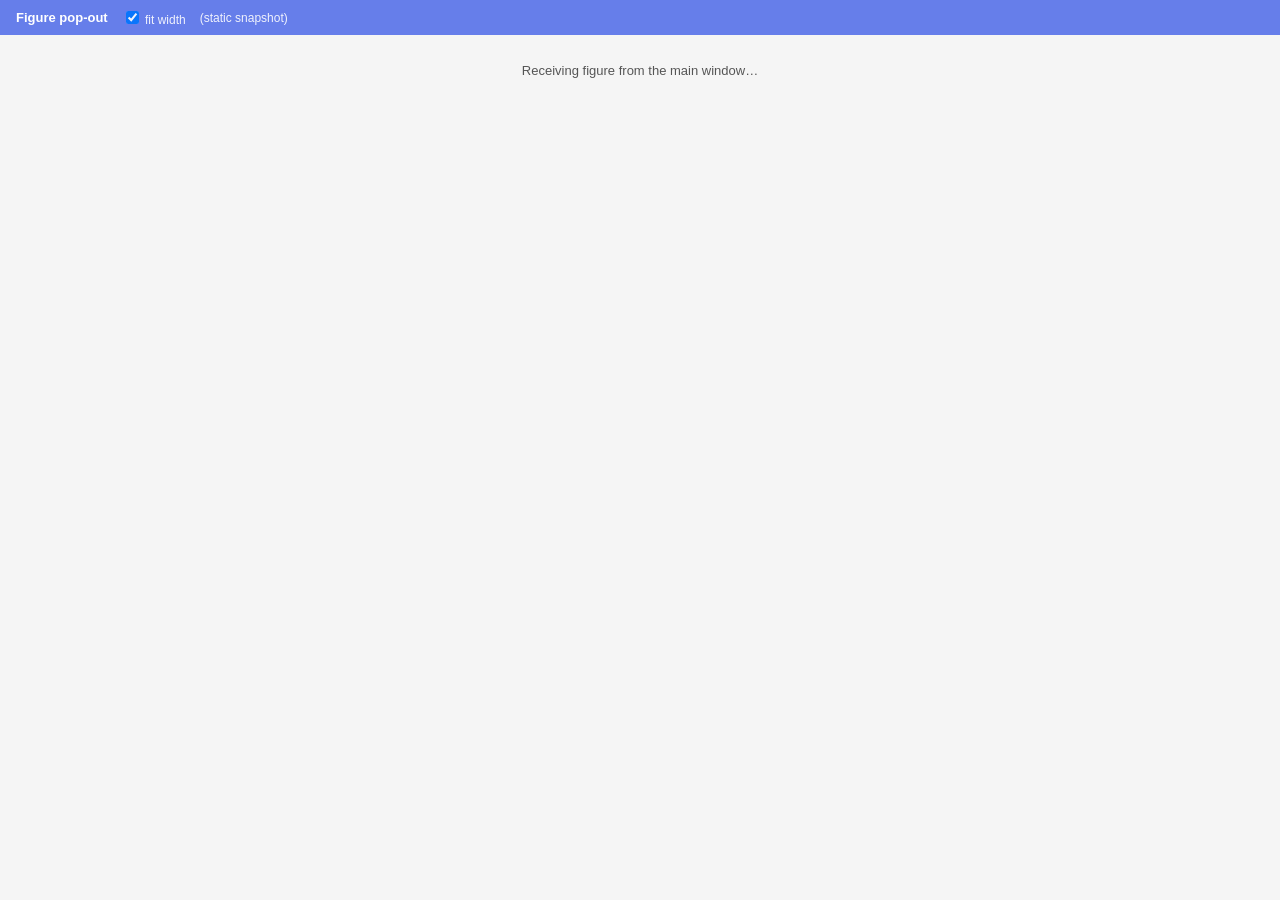
<file: popout/image_popout.html>
<!DOCTYPE html>
<html lang="en">
<head>
    <meta charset="UTF-8">
    <meta name="viewport" content="width=device-width, initial-scale=1.0">
    <title>Figure — pop-out</title>
    <style>
        * { box-sizing: border-box; }
        body {
            margin: 0;
            font-family: 'Segoe UI', Tahoma, Geneva, Verdana, sans-serif;
            background: #f5f5f5;
            height: 100vh;
            display: flex;
            flex-direction: column;
        }
        #banner {
            padding: 8px 16px;
            background: #667eea;
            color: #fff;
            font-size: 13px;
            font-weight: 600;
            flex-shrink: 0;
            display: flex;
            align-items: center;
            gap: 14px;
        }
        #banner .hint { font-weight: 400; font-size: 12px; opacity: 0.9; }
        #root {
            flex: 1;
            min-height: 0;
            overflow: auto;
            padding: 14px;
            display: flex;
            align-items: flex-start;
            justify-content: center;
        }
        #img { display: none; background: #fff; border: 1px solid #e2e8f0; border-radius: 8px; }
        #img.fit { max-width: 100%; height: auto; }
        #waiting { font-size: 13px; line-height: 1.45; color: #555; }
        #err { padding: 24px; color: #b00; max-width: 720px; line-height: 1.45; }
    </style>
</head>
<body>
    <div id="banner">
        <span id="bannerTitle">Figure pop-out</span>
        <label class="hint"><input type="checkbox" id="fitToggle" checked> fit width</label>
        <span class="hint">(static snapshot)</span>
    </div>
    <div id="root">
        <p id="waiting">Receiving figure from the main window…</p>
        <img id="img" alt="figure snapshot">
    </div>
    <script>
        (function () {
            var QC_SOURCE = 'DataMatrixQC';
            var QC_TYPE = 'image_popout_payload';
            var STORAGE_KEY = 'qc_image_popout';
            var dataAccepted = false;
            var waitingEl = document.getElementById('waiting');
            var imgEl = document.getElementById('img');
            var bannerTitleEl = document.getElementById('bannerTitle');
            var fitToggle = document.getElementById('fitToggle');

            function showErr(html) {
                if (dataAccepted) return;
                if (waitingEl) waitingEl.style.display = 'none';
                imgEl.style.display = 'none';
                var err = document.getElementById('err');
                if (!err) {
                    err = document.createElement('p');
                    err.id = 'err';
                    document.getElementById('root').appendChild(err);
                }
                err.innerHTML = html;
            }

            function applyFit() { imgEl.classList.toggle('fit', !!fitToggle.checked); }

            function render(payload) {
                if (dataAccepted) return;
                if (!payload || !payload.src) {
                    showErr('Invalid payload (missing image <code>src</code>).');
                    return;
                }
                if (payload.title) {
                    document.title = payload.title + ' — pop-out';
                    bannerTitleEl.textContent = payload.title;
                }
                if (waitingEl) waitingEl.style.display = 'none';
                imgEl.style.display = 'inline-block';
                imgEl.src = payload.src;
                applyFit();
                dataAccepted = true;
            }

            fitToggle.addEventListener('change', applyFit);

            window.addEventListener('message', function onMsg(e) {
                var d = e.data;
                if (!d || d.source !== QC_SOURCE || d.type !== QC_TYPE || !d.payload) return;
                render(d.payload);
                window.removeEventListener('message', onMsg);
            });

            var raw = null;
            try { raw = sessionStorage.getItem(STORAGE_KEY); } catch (e) { raw = null; }
            if (raw) {
                try {
                    var payload = JSON.parse(raw);
                    if (payload && payload.src) { render(payload); return; }
                } catch (e2) { showErr('Invalid stored data.'); return; }
            }

            setTimeout(function () {
                if (dataAccepted) return;
                showErr('No figure received. In the app, render the figure, then click <strong>Pop out</strong> (allow pop-ups).');
            }, 8000);
        })();
    </script>
</body>
</html>
</file>
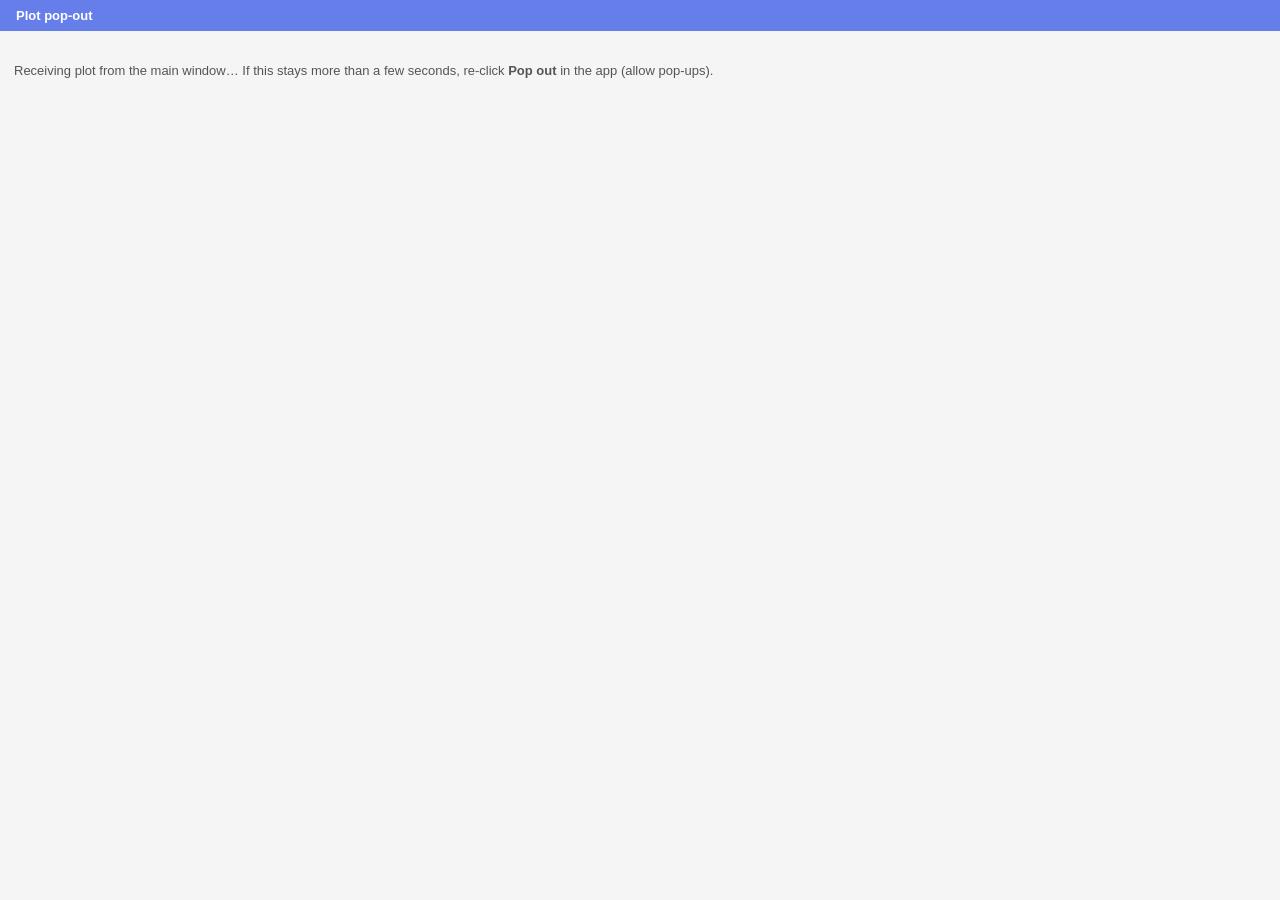
<file: popout/plot_popout.html>
<!DOCTYPE html>
<html lang="en">
<head>
    <meta charset="UTF-8">
    <meta name="viewport" content="width=device-width, initial-scale=1.0">
    <title>Plot — pop-out</title>
    <script src="https://cdn.plot.ly/plotly-2.27.0.min.js"></script>
    <style>
        * { box-sizing: border-box; }
        body {
            margin: 0;
            font-family: 'Segoe UI', Tahoma, Geneva, Verdana, sans-serif;
            background: #f5f5f5;
            height: 100vh;
            display: flex;
            flex-direction: column;
        }
        #banner {
            padding: 8px 16px;
            background: #667eea;
            color: #fff;
            font-size: 13px;
            font-weight: 600;
            flex-shrink: 0;
        }
        #root {
            flex: 1;
            min-height: 0;
            display: flex;
            flex-direction: column;
            padding: 10px 14px 16px;
        }
        #waiting { font-size: 13px; line-height: 1.45; color: #555; padding: 8px 0 0 0; }
        #plot {
            flex: 1;
            min-height: 0;
            width: 100%;
            display: none;
            background: #fff;
            border: 1px solid #e2e8f0;
            border-radius: 8px;
        }
        #err { padding: 24px; color: #b00; max-width: 720px; line-height: 1.45; }
    </style>
</head>
<body>
    <div id="banner">Plot pop-out</div>
    <div id="root">
        <p id="waiting">Receiving plot from the main window… If this stays more than a few seconds, re-click <strong>Pop out</strong> in the app (allow pop-ups).</p>
        <div id="plot"></div>
    </div>
    <script>
        (function () {
            var QC_SOURCE = 'DataMatrixQC';
            var QC_TYPE = 'plot_popout_payload';
            var STORAGE_KEY = 'qc_plot_popout';
            var dataAccepted = false;
            var waitingEl = document.getElementById('waiting');
            var bannerEl = document.getElementById('banner');
            var plotDiv = document.getElementById('plot');

            function showErr(html) {
                if (dataAccepted) return;
                if (waitingEl) waitingEl.style.display = 'none';
                plotDiv.style.display = 'none';
                var err = document.getElementById('err');
                if (!err) {
                    err = document.createElement('p');
                    err.id = 'err';
                    document.getElementById('root').appendChild(err);
                }
                err.innerHTML = html;
            }

            function render(payload) {
                if (dataAccepted) return;
                if (!payload || !payload.data || !payload.layout) {
                    showErr('Invalid payload (missing <code>data</code> or <code>layout</code>).');
                    return;
                }
                if (payload.title) {
                    document.title = payload.title + ' — pop-out';
                    bannerEl.textContent = payload.title;
                }
                if (waitingEl) waitingEl.style.display = 'none';
                plotDiv.style.display = 'block';

                var data = payload.data;
                var layout = JSON.parse(JSON.stringify(payload.layout));
                layout.autosize = true;
                delete layout.width;
                delete layout.height;

                var cfg = Object.assign({
                    responsive: true,
                    editable: false,
                    displayModeBar: true,
                    displaylogo: false,
                    scrollZoom: true
                }, payload.config || {});
                // The pop-out is itself the full-size view, so drop any injected "Pop out" modebar button.
                cfg.modeBarButtonsToAdd = [];

                try {
                    Plotly.newPlot('plot', data, layout, cfg);
                } catch (e) {
                    plotDiv.style.display = 'none';
                    showErr('Plotly error: ' + (e && e.message ? e.message : String(e)));
                    return;
                }
                dataAccepted = true;

                function doResize() { try { Plotly.Plots.resize('plot'); } catch (ex) { /* ignore */ } }
                window.addEventListener('resize', function () {
                    clearTimeout(window._popResizeT);
                    window._popResizeT = setTimeout(doResize, 80);
                });
                setTimeout(doResize, 0);
                setTimeout(doResize, 100);
                setTimeout(doResize, 320);
            }

            window.addEventListener('message', function onMsg(e) {
                var d = e.data;
                if (!d || d.source !== QC_SOURCE || d.type !== QC_TYPE || !d.payload) return;
                render(d.payload);
                window.removeEventListener('message', onMsg);
            });

            var raw = null;
            try { raw = sessionStorage.getItem(STORAGE_KEY); } catch (e) { raw = null; }
            if (raw) {
                try {
                    var payload = JSON.parse(raw);
                    if (payload && payload.data && payload.layout) { render(payload); return; }
                } catch (e2) { showErr('Invalid stored data.'); return; }
            }

            setTimeout(function () {
                if (dataAccepted) return;
                showErr('No plot data received. In the app, generate the figure, then click <strong>Pop out</strong> on its toolbar. Under <code>file://</code>, the parent sends data via <code>postMessage</code> (allow pop-ups).');
            }, 8000);
        })();
    </script>
</body>
</html>
</file>
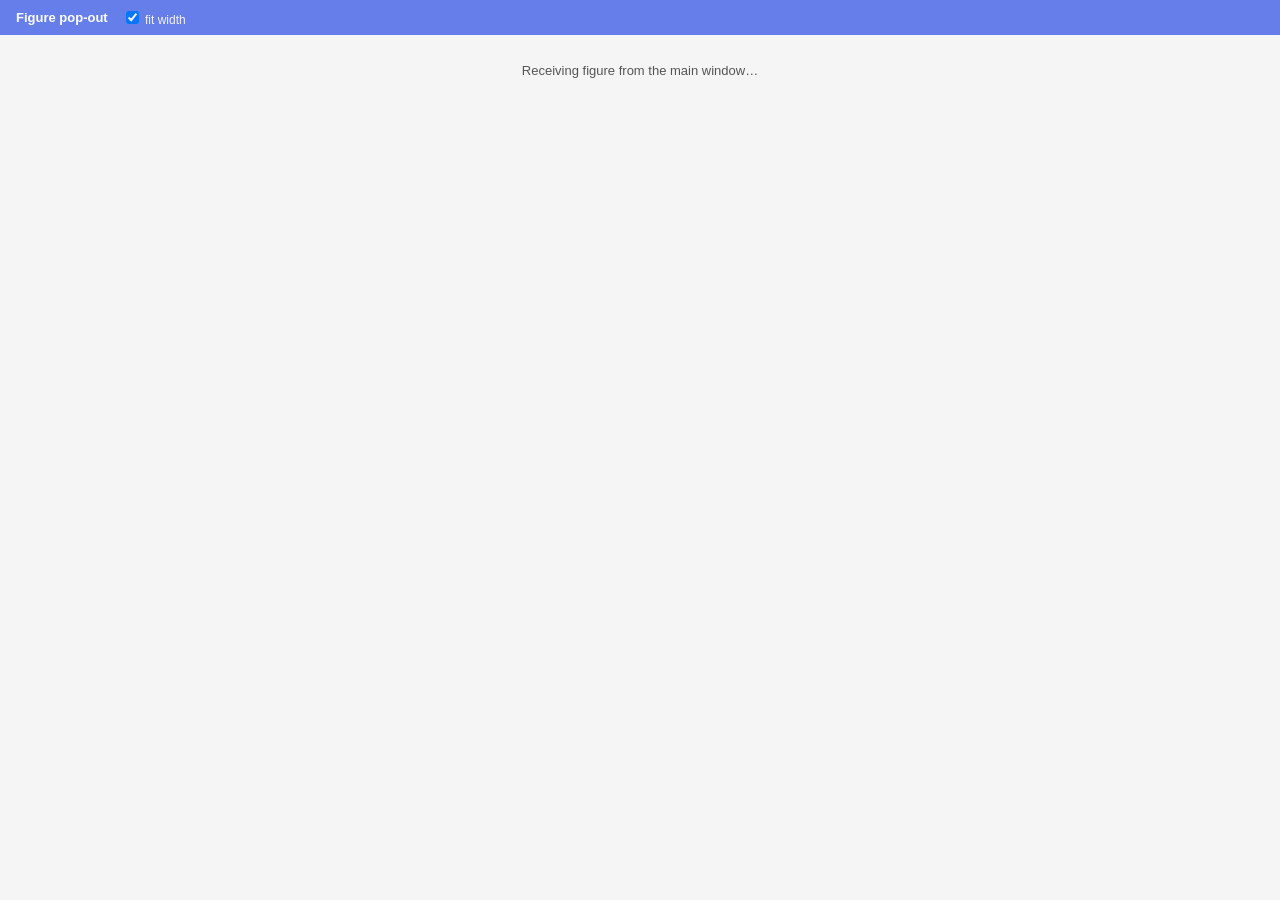
<file: popout/svg_popout.html>
<!DOCTYPE html>
<html lang="en">
<head>
    <meta charset="UTF-8">
    <meta name="viewport" content="width=device-width, initial-scale=1.0">
    <title>Figure — pop-out</title>
    <style>
        * { box-sizing: border-box; }
        body {
            margin: 0;
            font-family: 'Segoe UI', Tahoma, Geneva, Verdana, sans-serif;
            background: #f5f5f5;
            height: 100vh;
            display: flex;
            flex-direction: column;
        }
        #banner {
            padding: 8px 16px;
            background: #667eea;
            color: #fff;
            font-size: 13px;
            font-weight: 600;
            flex-shrink: 0;
            display: flex;
            align-items: center;
            gap: 14px;
        }
        #banner .hint { font-weight: 400; font-size: 12px; opacity: 0.9; }
        #root {
            flex: 1;
            min-height: 0;
            overflow: auto;
            padding: 14px;
            display: flex;
            align-items: flex-start;
            justify-content: center;
        }
        #host {
            background: #fff;
            border: 1px solid #e2e8f0;
            border-radius: 8px;
            padding: 12px;
            display: none;
        }
        /* Let the cloned SVG grow to the available width while keeping aspect ratio. */
        #host svg { max-width: 100%; height: auto; }
        #host.fit svg { width: 100%; }
        #waiting { font-size: 13px; line-height: 1.45; color: #555; }
        #err { padding: 24px; color: #b00; max-width: 720px; line-height: 1.45; }
    </style>
</head>
<body>
    <div id="banner">
        <span id="bannerTitle">Figure pop-out</span>
        <label class="hint"><input type="checkbox" id="fitToggle" checked> fit width</label>
    </div>
    <div id="root">
        <p id="waiting">Receiving figure from the main window…</p>
        <div id="host"></div>
    </div>
    <script>
        (function () {
            var QC_SOURCE = 'DataMatrixQC';
            var QC_TYPE = 'svg_popout_payload';
            var STORAGE_KEY = 'qc_svg_popout';
            var dataAccepted = false;
            var waitingEl = document.getElementById('waiting');
            var hostEl = document.getElementById('host');
            var bannerTitleEl = document.getElementById('bannerTitle');
            var fitToggle = document.getElementById('fitToggle');

            function showErr(html) {
                if (dataAccepted) return;
                if (waitingEl) waitingEl.style.display = 'none';
                hostEl.style.display = 'none';
                var err = document.getElementById('err');
                if (!err) {
                    err = document.createElement('p');
                    err.id = 'err';
                    document.getElementById('root').appendChild(err);
                }
                err.innerHTML = html;
            }

            function applyFit() { hostEl.classList.toggle('fit', !!fitToggle.checked); }

            function render(payload) {
                if (dataAccepted) return;
                if (!payload || !payload.svg) {
                    showErr('Invalid payload (missing <code>svg</code> markup).');
                    return;
                }
                if (payload.title) {
                    document.title = payload.title + ' — pop-out';
                    bannerTitleEl.textContent = payload.title;
                }
                if (waitingEl) waitingEl.style.display = 'none';
                hostEl.style.display = 'inline-block';
                // Insert the cloned SVG markup. It is static (no live JS interaction), but vector and
                // fully zoomable via the browser; use it as a large read/inspect/export workspace.
                hostEl.innerHTML = payload.svg;
                var svg = hostEl.querySelector('svg');
                if (svg && !svg.getAttribute('viewBox')) {
                    var w = parseFloat(svg.getAttribute('width'));
                    var h = parseFloat(svg.getAttribute('height'));
                    if (w && h) svg.setAttribute('viewBox', '0 0 ' + w + ' ' + h);
                }
                applyFit();
                dataAccepted = true;
            }

            fitToggle.addEventListener('change', applyFit);

            window.addEventListener('message', function onMsg(e) {
                var d = e.data;
                if (!d || d.source !== QC_SOURCE || d.type !== QC_TYPE || !d.payload) return;
                render(d.payload);
                window.removeEventListener('message', onMsg);
            });

            var raw = null;
            try { raw = sessionStorage.getItem(STORAGE_KEY); } catch (e) { raw = null; }
            if (raw) {
                try {
                    var payload = JSON.parse(raw);
                    if (payload && payload.svg) { render(payload); return; }
                } catch (e2) { showErr('Invalid stored data.'); return; }
            }

            setTimeout(function () {
                if (dataAccepted) return;
                showErr('No figure received. In the app, render the figure, then click <strong>Pop out</strong> (allow pop-ups).');
            }, 8000);
        })();
    </script>
</body>
</html>
</file>
